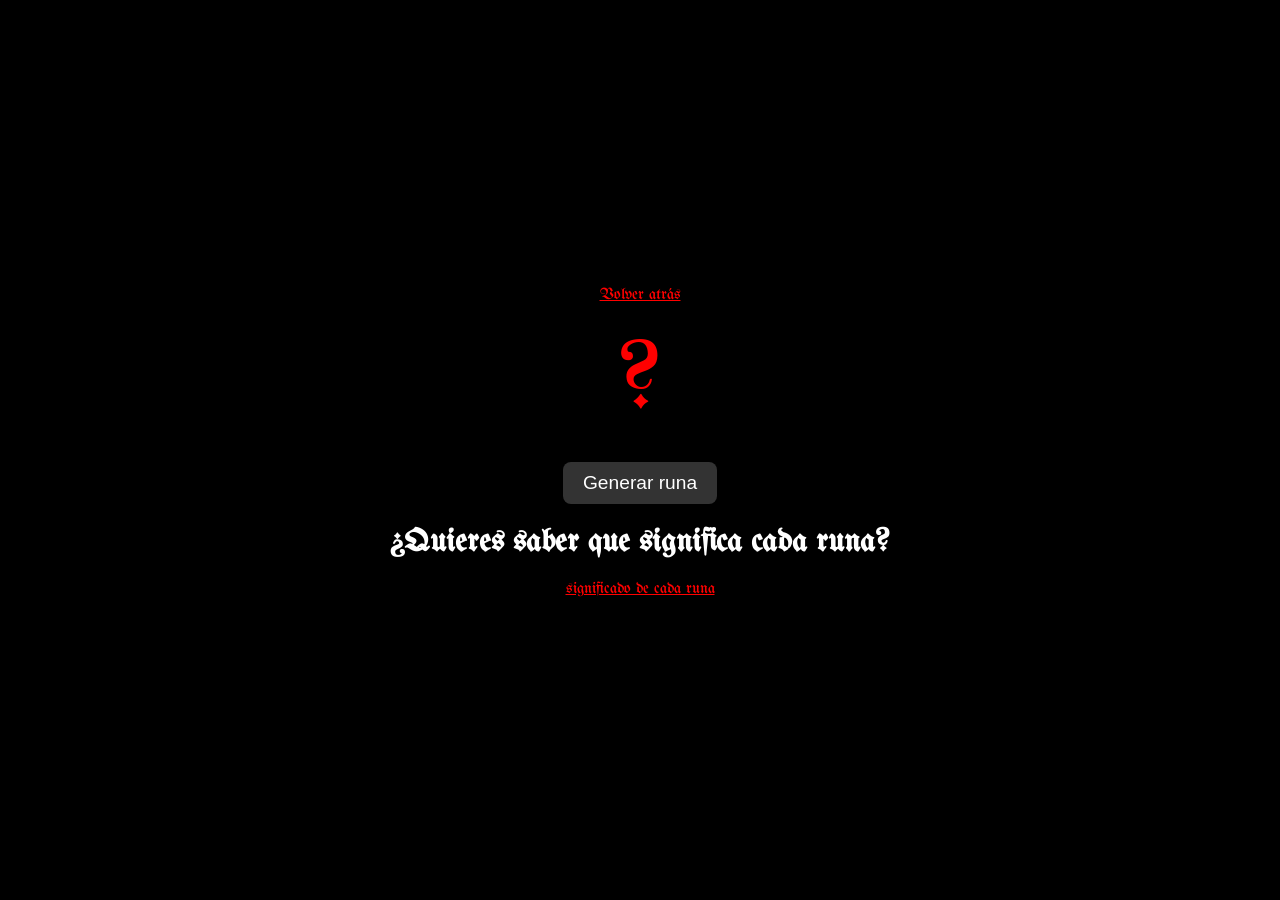
<file: runas.html>
<!DOCTYPE html>
<html lang="es">
<head>
<link rel="stylesheet" href="style.css">
  <link rel="preconnect" href="https://fonts.googleapis.com">
<link rel="preconnect" href="https://fonts.gstatic.com" crossorigin>
<link href="https://fonts.googleapis.com/css2?family=Almendra:ital,wght@0,400;0,700;1,400;1,700&family=UnifrakturMaguntia&display=swap" rel="stylesheet">
<link rel="shortcut icon" href="https://i.postimg.cc/8P2v63pn/Diseno-sin-titulo-Photoroom.png" type="image/x-icon">


<meta charset="UTF-8">

<title>TU RUNA DIARIA</title>
<style>
  body {
    font-family: UnifrakturMaguntia;
    display: flex;
    flex-direction: column;
    align-items: center;
    justify-content: center;
    height: 100vh;
    margin: 0;
    background: black;
  }
  #resultado {
    font-size: 6rem;
    margin: 30px 0;
    color: red;;
  }
  button {
    font-size: 1.2rem;
    padding: 10px 20px;
    cursor: pointer;
    border: none;
    border-radius: 8px;
    background: #333;
    color: white;
  }
  button:hover {
    background: #555;
  }
</style>
</head>
<body>
  <a href="index.html">Volver atrás</a>

  <div id="resultado">?</div>
  <button onclick="generarSimbolo()">Generar runa</button>
  <h1 class="unifrakturmaguntia">¿Quieres saber que significa cada runa?</h1>
  <a href="https://mundovikingo.com/las-24-runas/">significado de cada runa<a>
    <br>

  <script>

    const simbolos = ["ᚠ", "ᚢ", "ᚦ", "ᚨ", "ᚱ", "ᚲ", "ᚷ", "ᚹ", "ᚺ", "ᚾ", "ᛁ", "ᛃ", "ᛇ", "ᛈ", "ᛉ", "ᛊ", "ᛏ", "ᛒ", "ᛖ", "ᛗ", "ᛚ", "ᛜ", "ᛞ", "ᛟ"];

    function generarSimbolo() {
      const indice = Math.floor(Math.random() * simbolos.length);
      document.getElementById("resultado").textContent = simbolos[indice];
    }
  </script>
  <script src="script.js"></script>


</body>
</html>
</file>
<file: style.css>
body {
  background-color: black;
}

.unifrakturmaguntia {
  font-family: "UnifrakturMaguntia", cursive;
  font-style: normal;
  Color: white;
  font-size: 100 ;
}
.subtitle {
  font-family: "UnifrakturMaguntia", cursive;
  font-style: normal;
  Color: blue;
  font-size: 50 ;
}
.roa {
  font-family: "UnifrakturMaguntia", cursive;
  font-style: normal;
  Color: pink;
  font-size: 40 ;
}
.blanc {
  font-family: "UnifrakturMaguntia", cursive;
  font-style: normal;
  Color: gold;
  font-size: 25 ;
}
.duda {
  font-family: "UnifrakturMaguntia", cursive;
  font-style: normal;
  Color: red;
  font-size: 30 ;
}

.respuesta {
  font-family: "Almendra", serif;
  font-weight: 400;
  font-style: normal;
  color: white;100;
}
.contenedor-imagenes {
  display: flex;
}



.menu-horizontal {
  list-style: none;
  padding: 0;
  margin: 0;
  background-color: #1a1a1a; 
  display: flex;
}

.menu-horizontal li {
  position: relative; 
}

.menu-horizontal a {
  display: block;
  color: #ffffff;
  padding: 15px 20px;
  text-decoration: none;
  font-family: sans-serif;
}

.menu-horizontal a:hover {
  background-color: #333333;
}

.menu-vertical {
  position: absolute;
  top: 100%;
  left: 0;
  display: none;
  list-style: none;
  padding: 0;
  margin: 0;
  background-color: #262626; 
  min-width: 160px;
  box-shadow: 0px 4px 8px rgba(0,0,0,0.2); 
}

.menu-vertical a {
  padding: 12px 15px;
}

.desplegable:hover .menu-vertical {
  display: block;
}
a{
  color: red;
}

.tarjeta-blog {
  width: 300px;
  border: 1px solid #ccc;
  border-radius: 8px;
  overflow: hidden;
  box-shadow: 0 4px 8px rgba(0,0,0,0.1);
  font-family: sans-serif;
  margin: 20px;
}

.blogti {
  font-family: "UnifrakturMaguntia", cursive;
  font-style: normal;
  Color: gold;
}
.blog {
  font-family: "UnifrakturMaguntia", cursive;
  font-style: normal;
  Color: #FFFCC7;
}
.white {
  font-family: "Arial";
  font-style: normal;
  Color: white;
  font-size:10
}
</file>
